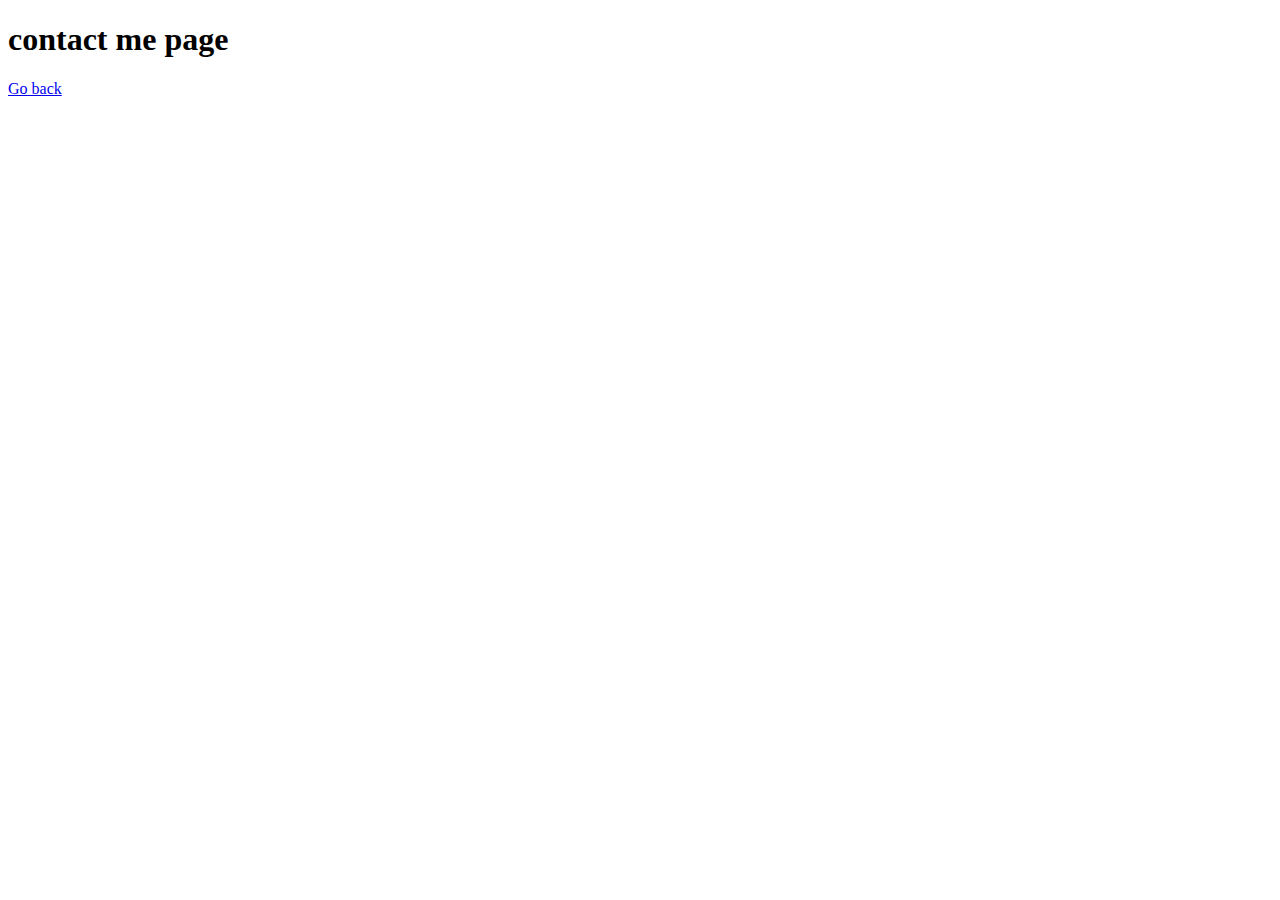
<file: contact_me.html>
<!DOCTYPE html>
<html lang="en">
<head>
    <meta charset="UTF-8">
    <meta http-equiv="X-UA-Compatible" content="IE=edge">
    <meta name="viewport" content="width=device-width, initial-scale=1.0">
    <title>Document</title>
</head>
<body>
    <h1>contact me page</h1>
    <a href="Week3 portfolio task.html">Go back</a>
</body>
</html>
</file>
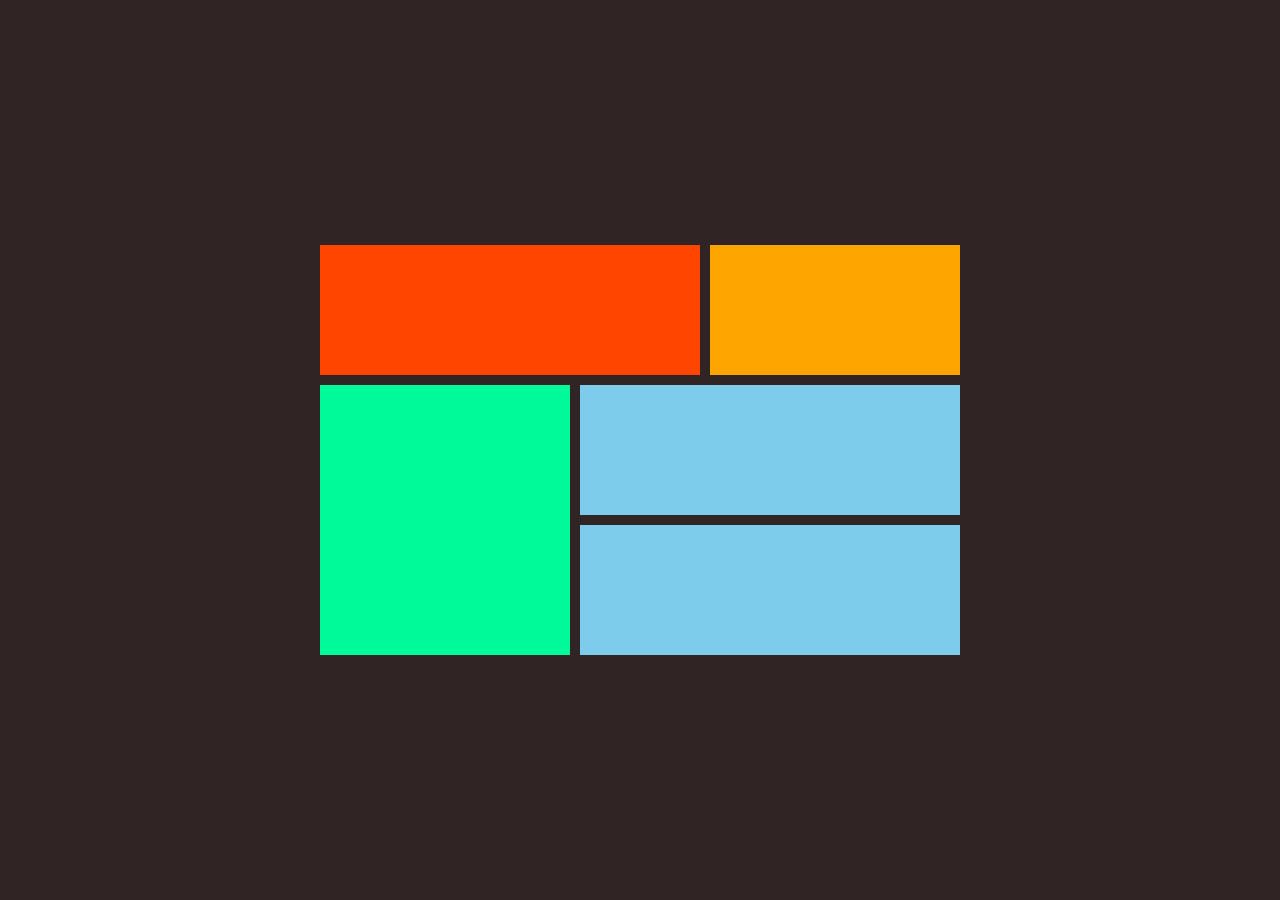
<file: Grid.html>
<!DOCTYPE html>
<html lang="en">
  <head>
    <meta charset="UTF-8" />
    <meta http-equiv="X-UA-Compatible" content="IE=edge" />
    <meta name="viewport" content="width=device-width, initial-scale=1.0" />
    <title>Grid Layout</title>
    <link rel="stylesheet" href="Grid.css" />
  </head>
  <body>
    <main>
      <div class="item-a"></div>
      <div class="item-b"></div>
      <div class="item-c"></div>
      <div class="item-d"></div>
      <div class="item-e"></div>
    </main>
  </body>
</html>
</file>
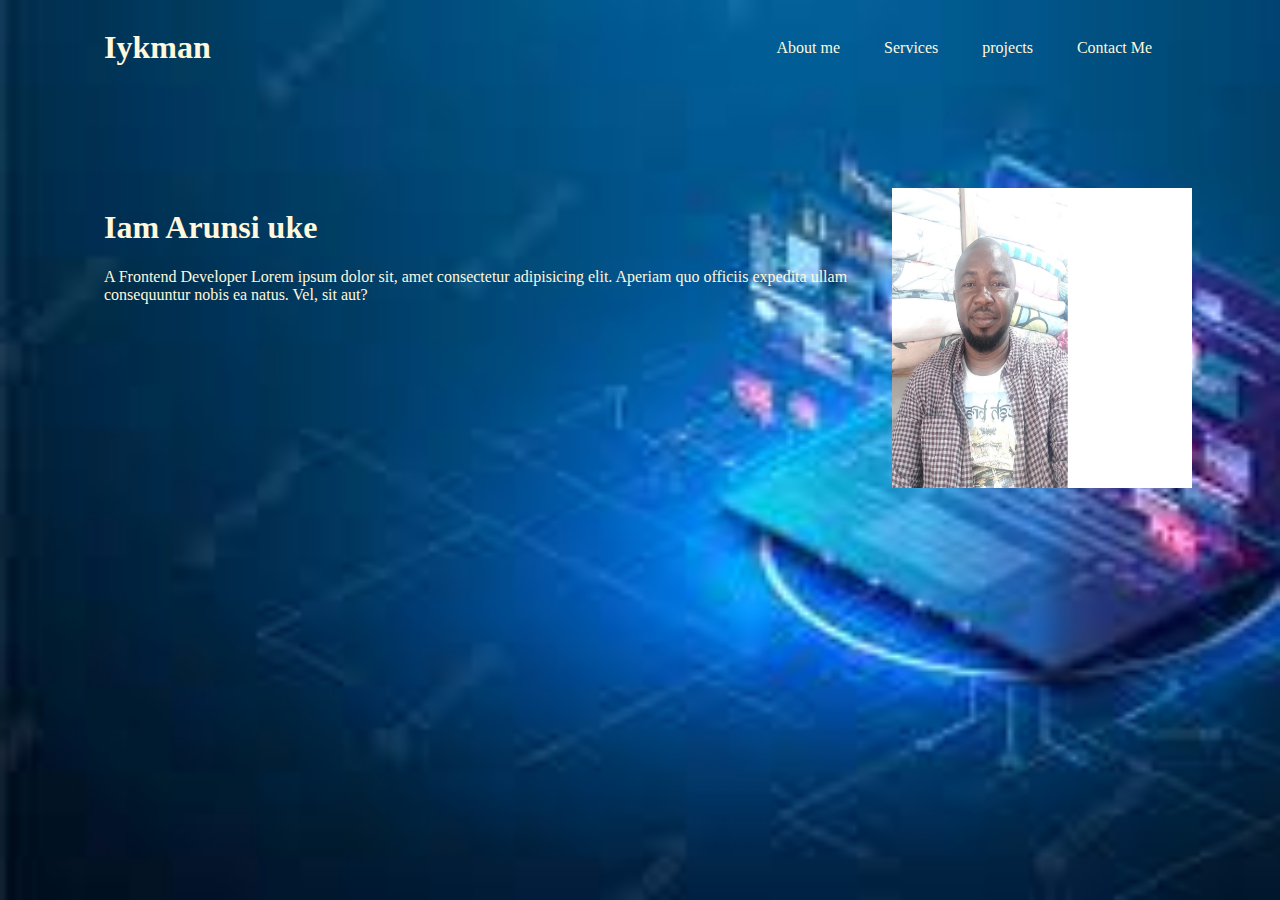
<file: Week3 portfolio task.html>
<!DOCTYPE html>
<html lang="en">
  <head>
    <meta charset="UTF-8" />
    <meta http-equiv="X-UA-Compatible" content="IE=edge" />
    <meta name="viewport" content="width=device-width, initial-scale=1.0" />
    <link rel="stylesheet" href="/week 3 portfolio task.css" />
    <title>portfolio</title>
  </head>
  <body>
    <header>
      <nav class="nav-bar">
        <div>
          <h1>Iykman</h1>
        </div>
        <div>
          <a href="#about me">About me</a>
          <a href="#service"> Services</a>
          <a href="projects.html" target="_blank">projects</a>
          <a href="contact_me.html" target="_blank">Contact Me</a>
        </div>
      </nav>
    </header>
    <main>
      <section class="section-content">
        <div>
          <h1>Iam Arunsi uke</h1>
          <p>
            A Frontend Developer Lorem ipsum dolor sit, amet consectetur
            adipisicing elit. Aperiam quo officiis expedita ullam consequuntur
            nobis ea natus. Vel, sit aut?
          </p>
        </div>
        <div class="div-image">
          <img src="/Images/2022-09-26.png" alt="Arunsi uke" />
        </div>
      </section>
    </main>
    <footer></footer>
  </body>
</html>
</file>
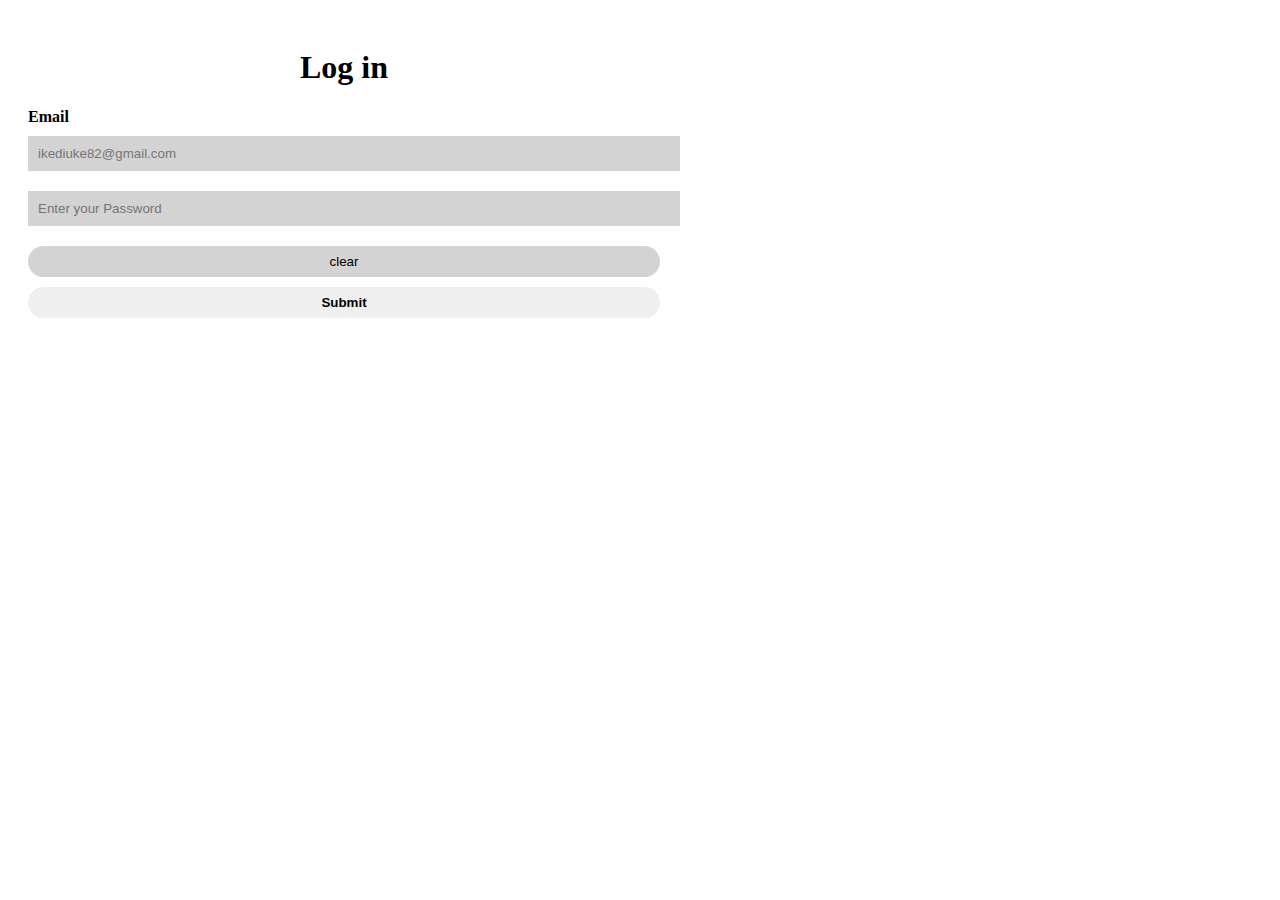
<file: week 3b/login_page.html>
<!DOCTYPE html>
<html lang="en">
  <head>
    <meta charset="UTF-8" />
    <meta http-equiv="X-UA-Compatible" content="IE=edge" />
    <meta name="viewport" content="width=device-width, initial-scale=1.0" />
    <title>Login page</title>
    <link href="style.css" rel="stylesheet" type="text/css" />
  </head>

  <body>
    <form action="Success page.html">
      <div class="container">
        <h1>Log in</h1>
        <label for="email"><b>Email</b></label>
        <input
          type="text"
          name="email"
          id="email"
          placeholder="ikediuke82@gmail.com"
          required
        />
        <input
          type="password"
          placeholder="Enter your Password"
          name="password"
          id="password"
          required
        />
        <input type="reset" value="clear" class="registerbutton" />
        <button class="registerbutton"><b>Submit</b></button>
      </div>
    </form>
  </body>
</html>
</file>
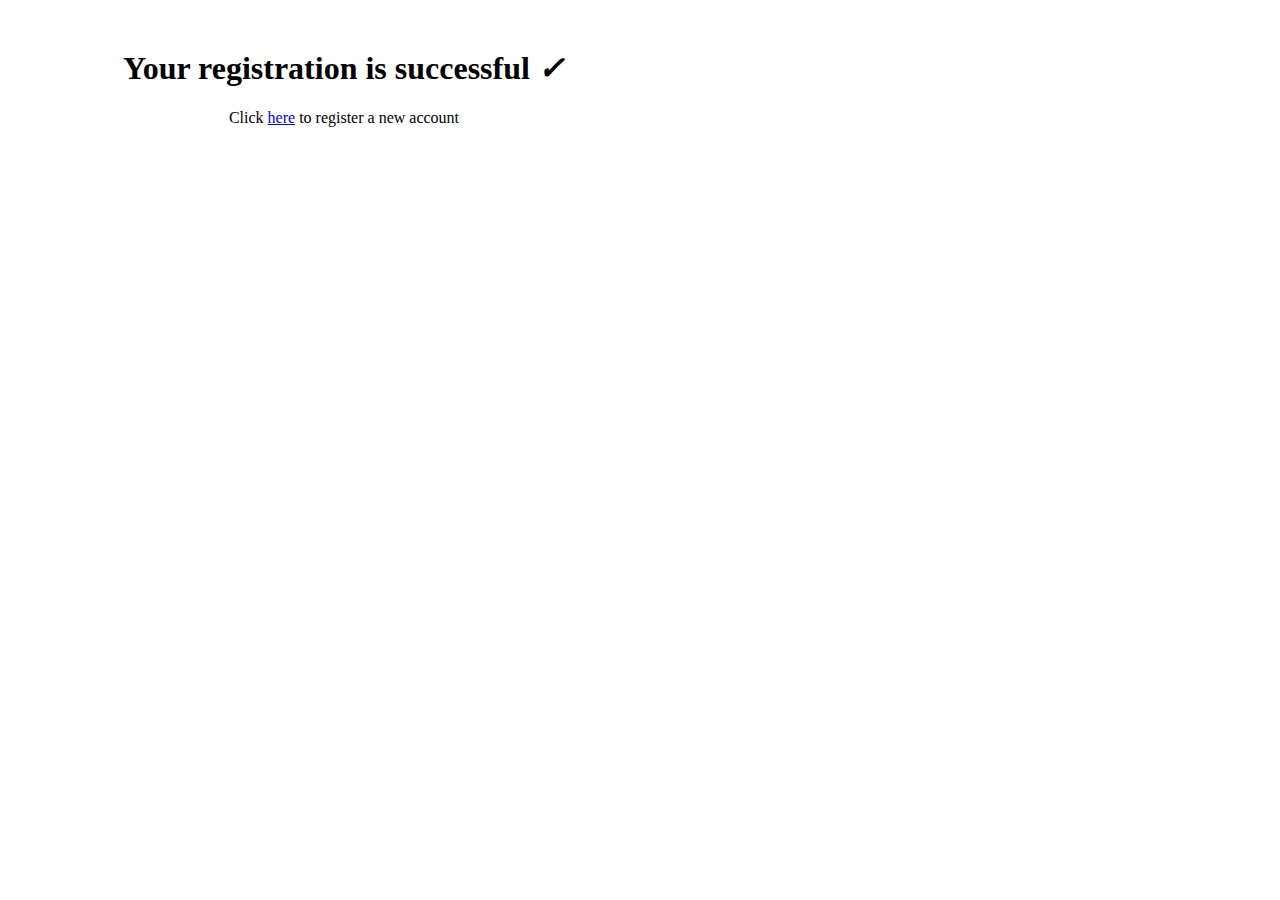
<file: week 3b/success_page.html>
<!DOCTYPE html>
<html lang="en">
  <head>
    <meta charset="UTF-8" />
    <meta http-equiv="X-UA-Compatible" content="IE=edge" />
    <meta name="viewport" content="width=device-width, initial-scale=1.0" />
    <title>Success page</title>
    <link href="style.css" rel="stylesheet" type="text/css" />
  </head>
  <body>
    <form action="index.html">
      <div class="container">
        <h1>Your registration is successful <i class="checkmark">✓</i></h1>
        <p>Click <a href="index.html">here</a> to register a new account</p>
      </div>
    </form>
  </body>
</html>
</file>
<file: Grid.css>
* {
  margin: 0px;
  padding: 0px;
}
body {
  background-color: rgb(48, 36, 36);
  display: grid;
  place-items: center;
  min-height: 100vh;
}
main {
  display: grid;
  grid-template-areas:
    "a a b"
    "c d d"
    "c e e";
  gap: 10px;
  width: 50%;
  margin: auto;
}
main div {
  padding: 65px;
}
.item-a {
  background-color: orangered;
  grid-area: a;
}
.item-b {
  background-color: orange;
  grid-area: b;
}
.item-c {
  background-color: mediumspringgreen;
  grid-area: c;
}
.item-d {
  background-color: rgba(129, 210, 242, 0.97);
  grid-area: d;
}
.item-e {
  background-color: rgba(129, 210, 242, 0.97);
  grid-area: e;
}
</file>
<file: week 3 portfolio task.css>
/* *{
    width: 100%;
    height: 100%;
    margin: 0px;
} */
body{
    width: 100%;
    height: 100%;
    background-image: url(/Images/download\ \(1\).jfif); 
    background-attachment: fixed;
    background-size: cover;
    
    
}
.nav-bar {
display: flex;
justify-content: space-between;
align-items: center;
color: cornsilk;
margin-bottom: 100px;
}
a {
    color: cornsilk;
    margin-right: 40px;
    text-decoration: none;
}
header{
    width: 85%;
    margin: auto;
}
/* #about {
    display: flex;
    justify-content: center;
} */
img{
    width: 300px;
    height: 300px;
    /* mix-blend-mode:  */
    /* display: flex;
    justify-content: center;
    align-items: center; */
}
.div-image{
    display: flex;
    /* justify-content: center; */
    /* mix-blend-mode:unset; */
}
.section-content{
    display: flex;
    width: 85%;
    margin: auto;
    color: cornsilk;
}
</file>
<file: week 3b/style.css>
* {
  border-sizing: border-box;
}
.container {
  width: 50%;
  padding: 20px;
}
input {
  width: 100%;
  padding: 10px;
  background-color: lightgray;
  margin-bottom: 10px;
  margin-top: 10px;
  border: none;
}
input:focus {
  background-color: #ddd;
  border: none;
}
.registerbutton {
  width: 100%;
  cursor: pointer;
  padding: 8px;
  border-radius: 20px;
  border: none;
}
.color {
  width: 10%;
  cursor: pointer;
  padding: 8px;
  border-radius: 10px;
  border: none;
}
h1,
p {
  text-align: center;
}
</file>
